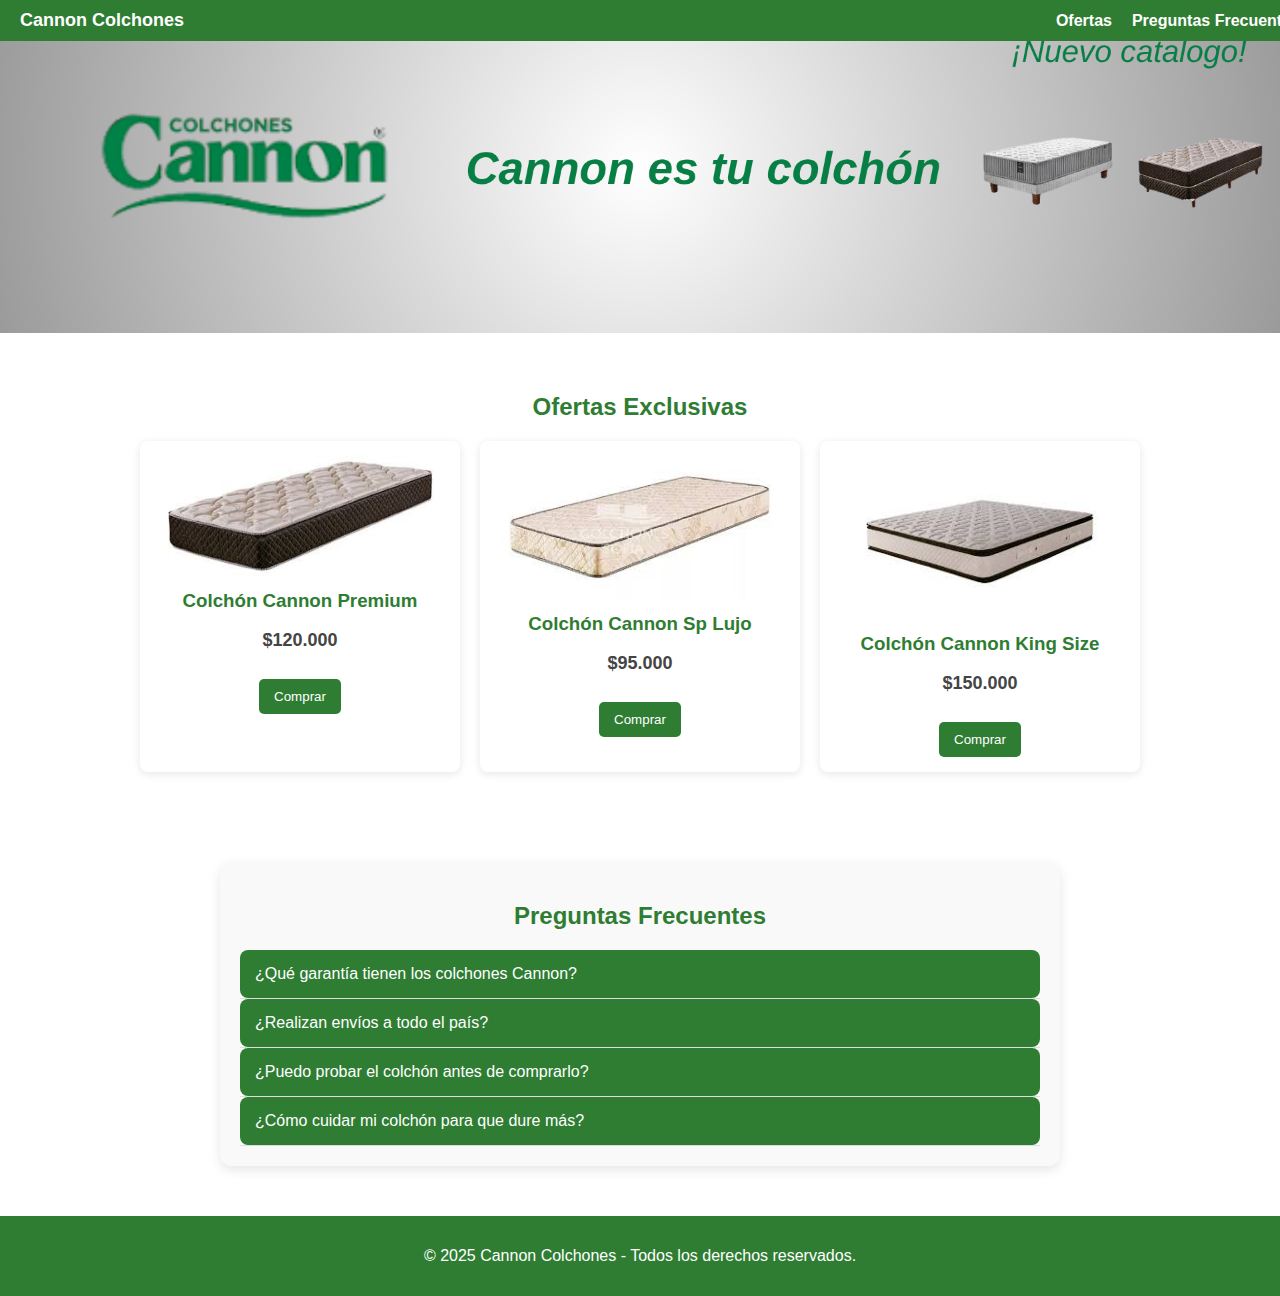
<file: index.html>
<!DOCTYPE html>
<html lang="es">
<head>
    <meta charset="UTF-8">
    <meta name="viewport" content="width=device-width, initial-scale=1.0">
    <title>Cannon Colchones - Descansa Mejor</title>
    <link rel="stylesheet" href="Style Landing page.css">
</head>
<body>
    <nav>
        <div class="logo">Cannon Colchones</div>
        <ul>
            <li><a href="#ofertas">Ofertas</a></li>
            <li><a href="#faq">Preguntas Frecuentes</a></li>
        </ul>
    </nav>

    <header>
      <picture>
        <source media="(min-width: 768px)" srcset="Landingpagebanner.png">
        <img src="Landingpagebannervertical.png" alt="banner">
      </picture>
    </header>
    <div id="ofertas" class="contenedor">
        <h2>Ofertas Exclusivas</h2>
        <div class="productos">
            <div class="producto">
                <img src="[data-uri]" alt="Colchón Cannon Premium">
                <h3>Colchón Cannon Premium</h3>
                <p>$120.000</p>
                <button>Comprar</button>
            </div>
            <div class="producto">
                <img src="[data-uri]" alt="Colchón Cannon Sp Lujo">
                <h3>Colchón Cannon Sp Lujo</h3>
                <p>$95.000</p>
                <button>Comprar</button>
            </div>
            <div class="producto">
                <img src="[data-uri]" alt="Colchón Cannon King Size">
                <h3>Colchón Cannon King Size</h3>
                <p>$150.000</p>
                <button>Comprar</button>
            </div>
        </div>
    </div>
      <div class="faq-container">
        <h2>Preguntas Frecuentes</h2>

        <div class="faq-item">
            <button class="faq-question">¿Qué garantía tienen los colchones Cannon?</button>
            <div class="faq-answer">
                <p>Todos nuestros colchones cuentan con una garantía de fábrica de hasta 5 años, cubriendo defectos de materiales y fabricación.</p>
            </div>
        </div>

        <div class="faq-item">
            <button class="faq-question">¿Realizan envíos a todo el país?</button>
            <div class="faq-answer">
                <p>Sí, realizamos envíos a todo el territorio nacional con logística segura y seguimiento en línea.</p>
            </div>
        </div>

        <div class="faq-item">
            <button class="faq-question">¿Puedo probar el colchón antes de comprarlo?</button>
            <div class="faq-answer">
                <p>Contamos con showrooms en varias ciudades para que puedas probar nuestros modelos antes de decidir tu compra.</p>
            </div>
        </div>

        <div class="faq-item">
            <button class="faq-question">¿Cómo cuidar mi colchón para que dure más?</button>
            <div class="faq-answer">
                <p>Recomendamos rotar el colchón cada 3 meses, utilizar un protector y evitar doblarlo para prolongar su vida útil.</p>
            </div>
        </div>
    </div>
    
    <script src="faq.js"></script>
    <footer>
        <p>© 2025 Cannon Colchones - Todos los derechos reservados.</p>
    </footer>

</body>
</html>
</file>
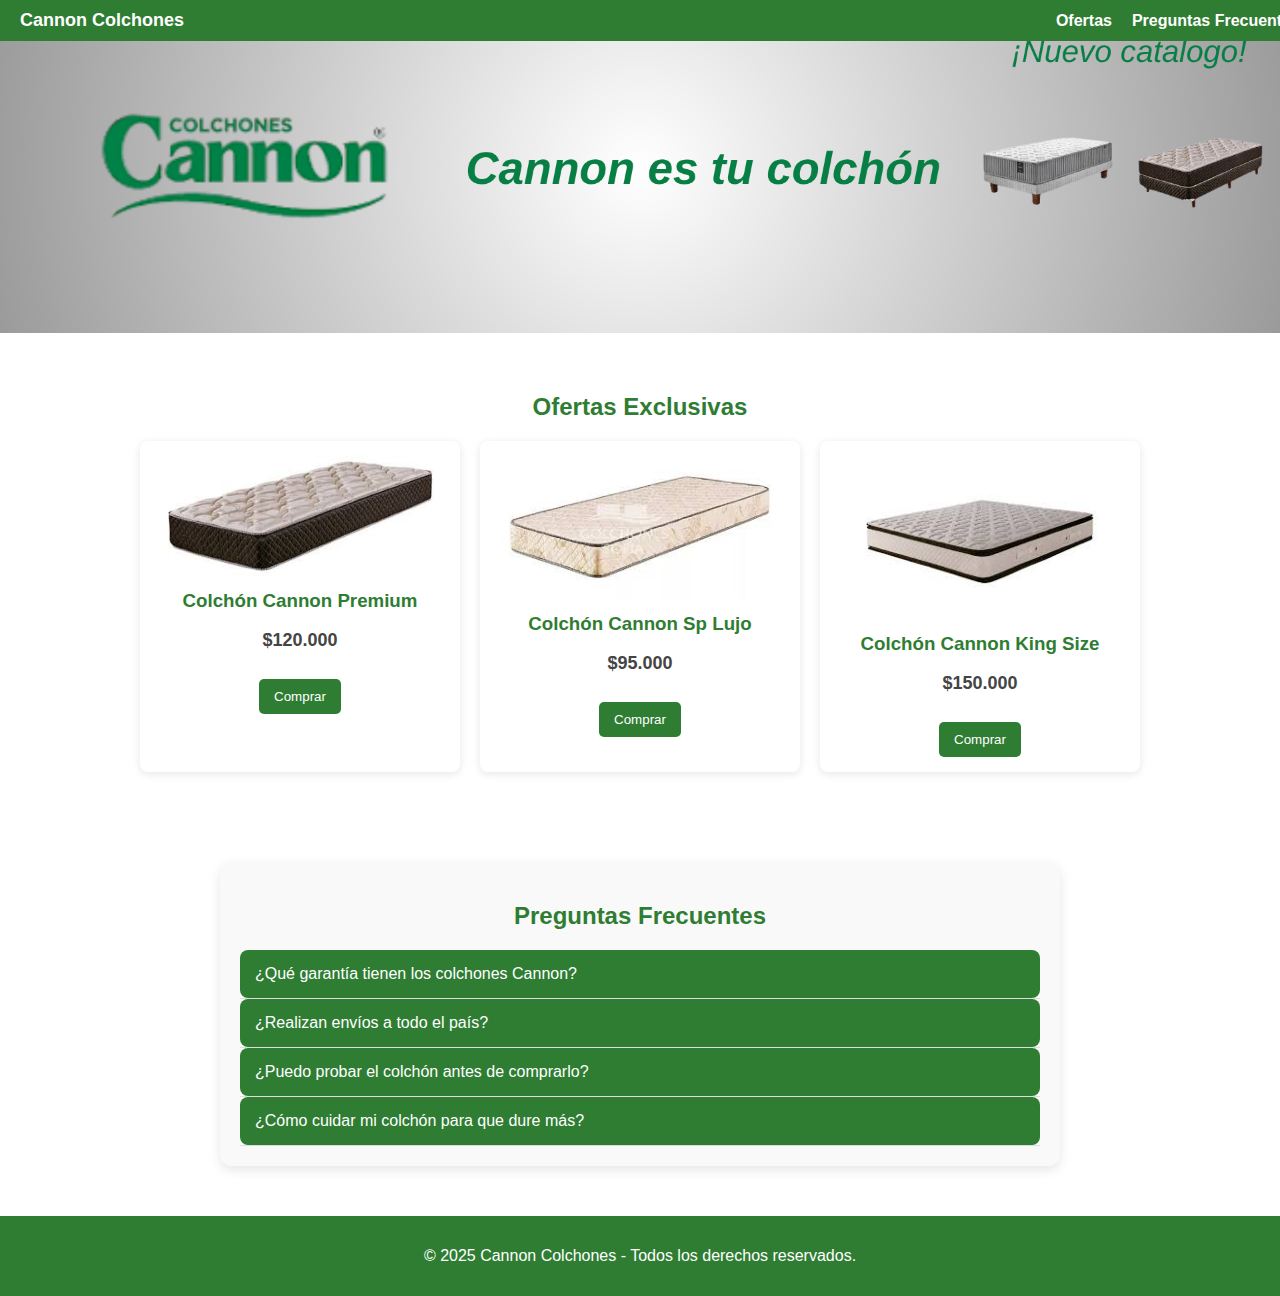
<file: Index landing page.html>
<!DOCTYPE html>
<html lang="es">
<head>
    <meta charset="UTF-8">
    <meta name="viewport" content="width=device-width, initial-scale=1.0">
    <title>Cannon Colchones - Descansa Mejor</title>
    <link rel="stylesheet" href="Style Landing page.css">
</head>
<body>
    <nav>
        <div class="logo">Cannon Colchones</div>
        <ul>
            <li><a href="#ofertas">Ofertas</a></li>
            <li><a href="#faq">Preguntas Frecuentes</a></li>
        </ul>
    </nav>

    <header>
      <picture>
        <source media="(min-width: 768px)" srcset="Landingpagebanner.png">
        <img src="Landingpagebannervertical.png" alt="banner">
      </picture>
    </header>
    <div id="ofertas" class="contenedor">
        <h2>Ofertas Exclusivas</h2>
        <div class="productos">
            <div class="producto">
                <img src="[data-uri]" alt="Colchón Cannon Premium">
                <h3>Colchón Cannon Premium</h3>
                <p>$120.000</p>
                <button>Comprar</button>
            </div>
            <div class="producto">
                <img src="[data-uri]" alt="Colchón Cannon Sp Lujo">
                <h3>Colchón Cannon Sp Lujo</h3>
                <p>$95.000</p>
                <button>Comprar</button>
            </div>
            <div class="producto">
                <img src="[data-uri]" alt="Colchón Cannon King Size">
                <h3>Colchón Cannon King Size</h3>
                <p>$150.000</p>
                <button>Comprar</button>
            </div>
        </div>
    </div>
      <div class="faq-container">
        <h2>Preguntas Frecuentes</h2>

        <div class="faq-item">
            <button class="faq-question">¿Qué garantía tienen los colchones Cannon?</button>
            <div class="faq-answer">
                <p>Todos nuestros colchones cuentan con una garantía de fábrica de hasta 5 años, cubriendo defectos de materiales y fabricación.</p>
            </div>
        </div>

        <div class="faq-item">
            <button class="faq-question">¿Realizan envíos a todo el país?</button>
            <div class="faq-answer">
                <p>Sí, realizamos envíos a todo el territorio nacional con logística segura y seguimiento en línea.</p>
            </div>
        </div>

        <div class="faq-item">
            <button class="faq-question">¿Puedo probar el colchón antes de comprarlo?</button>
            <div class="faq-answer">
                <p>Contamos con showrooms en varias ciudades para que puedas probar nuestros modelos antes de decidir tu compra.</p>
            </div>
        </div>

        <div class="faq-item">
            <button class="faq-question">¿Cómo cuidar mi colchón para que dure más?</button>
            <div class="faq-answer">
                <p>Recomendamos rotar el colchón cada 3 meses, utilizar un protector y evitar doblarlo para prolongar su vida útil.</p>
            </div>
        </div>
    </div>
    
    <script src="faq.js"></script>
    <footer>
        <p>© 2025 Cannon Colchones - Todos los derechos reservados.</p>
    </footer>

</body>
</html>
</file>
<file: Style Landing page.css>
body {
    font-family: Arial, sans-serif;
    margin: 0;
    background-color: #ffffff;
    color: #333;
}

/* Navbar */
nav {
    background-color: #2e7d32;
    padding: 10px 20px;
    position: fixed;
    top: 0;
    left: 0;
    width: 100%;
    z-index: 100;
    display: flex;
    justify-content: space-between;
    align-items: center;
}
nav .logo {
    color: white;
    font-size: 18px;
    font-weight: bold;
}
nav ul {
    list-style: none;
    display: flex;
    margin: 0;
    padding: 0;
}
nav li {
    margin-left: 20px;
}
nav a {
    color: white;
    text-decoration: none;
    font-weight: bold;
}
nav a:hover {
    text-decoration: underline;
}
picture img {
    width: 100%;
    height: auto;
    display: block;
}
.contenedor {
    padding: 40px 20px;
    max-width: 1000px;
    margin: auto;
}

h2 {
    color: #2e7d32;
    margin-bottom: 20px;
    text-align: center;
}
.productos {
    display: grid;
    grid-template-columns: repeat(auto-fit, minmax(250px, 1fr));
    gap: 20px;
}
.producto {
    background: white;
    border-radius: 8px;
    box-shadow: 0 2px 8px rgba(0,0,0,0.1);
    padding: 15px;
    text-align: center;
}
.producto img {
    width: 100%;
    border-radius: 8px;
}
.producto h3 {
    margin: 10px 0 5px;
    color: #2e7d32;
}
.producto p {
    font-size: 18px;
    font-weight: bold;
    color: #444;
}
.producto button {
    background-color: #2e7d32;
    color: white;
    border: none;
    padding: 10px 15px;
    margin-top: 10px;
    cursor: pointer;
    border-radius: 5px;
}
.producto button:hover {
    background-color: #256026;
}
.faq-container {
    max-width: 800px;
    margin: 50px auto;
    padding: 20px;
    background: #f9f9f9;
    border-radius: 12px;
    box-shadow: 0 4px 12px rgba(0, 0, 0, 0.1);
}

.faq-container h2 {
    text-align: center;
    color: #2e7d32; /* Verde Cannon */
    margin-bottom: 20px;
}

.faq-item {
    border-bottom: 1px solid #ddd;
}

.faq-question {
    width: 100%;
    padding: 15px;
    font-size: 16px;
    background: #2e7d32; /* Verde Cannon */
    color: white;
    text-align: left;
    border: none;
    outline: none;
    cursor: pointer;
    transition: background 0.3s;
    border-radius: 8px;
}

.faq-question:hover {
    background: #256628; /* Verde más oscuro */
}

.faq-answer {
    display: none;
    padding: 15px;
    background: white;
    color: #555;
    border-radius: 0 0 8px 8px;
}

.faq-answer p {
    margin: 0;
}

/* Footer */
footer {
    background-color: #2e7d32;
    color: white;
    text-align: center;
    padding: 15px;
    margin-top: 30px;
}

/* Responsive */
@media (max-width: 768px) {
    nav ul {
        flex-direction: column;
        background-color: #2e7d32;
        position: absolute;
        top: 50px;
        right: 0;
        display: none;
    }
}
</file>
